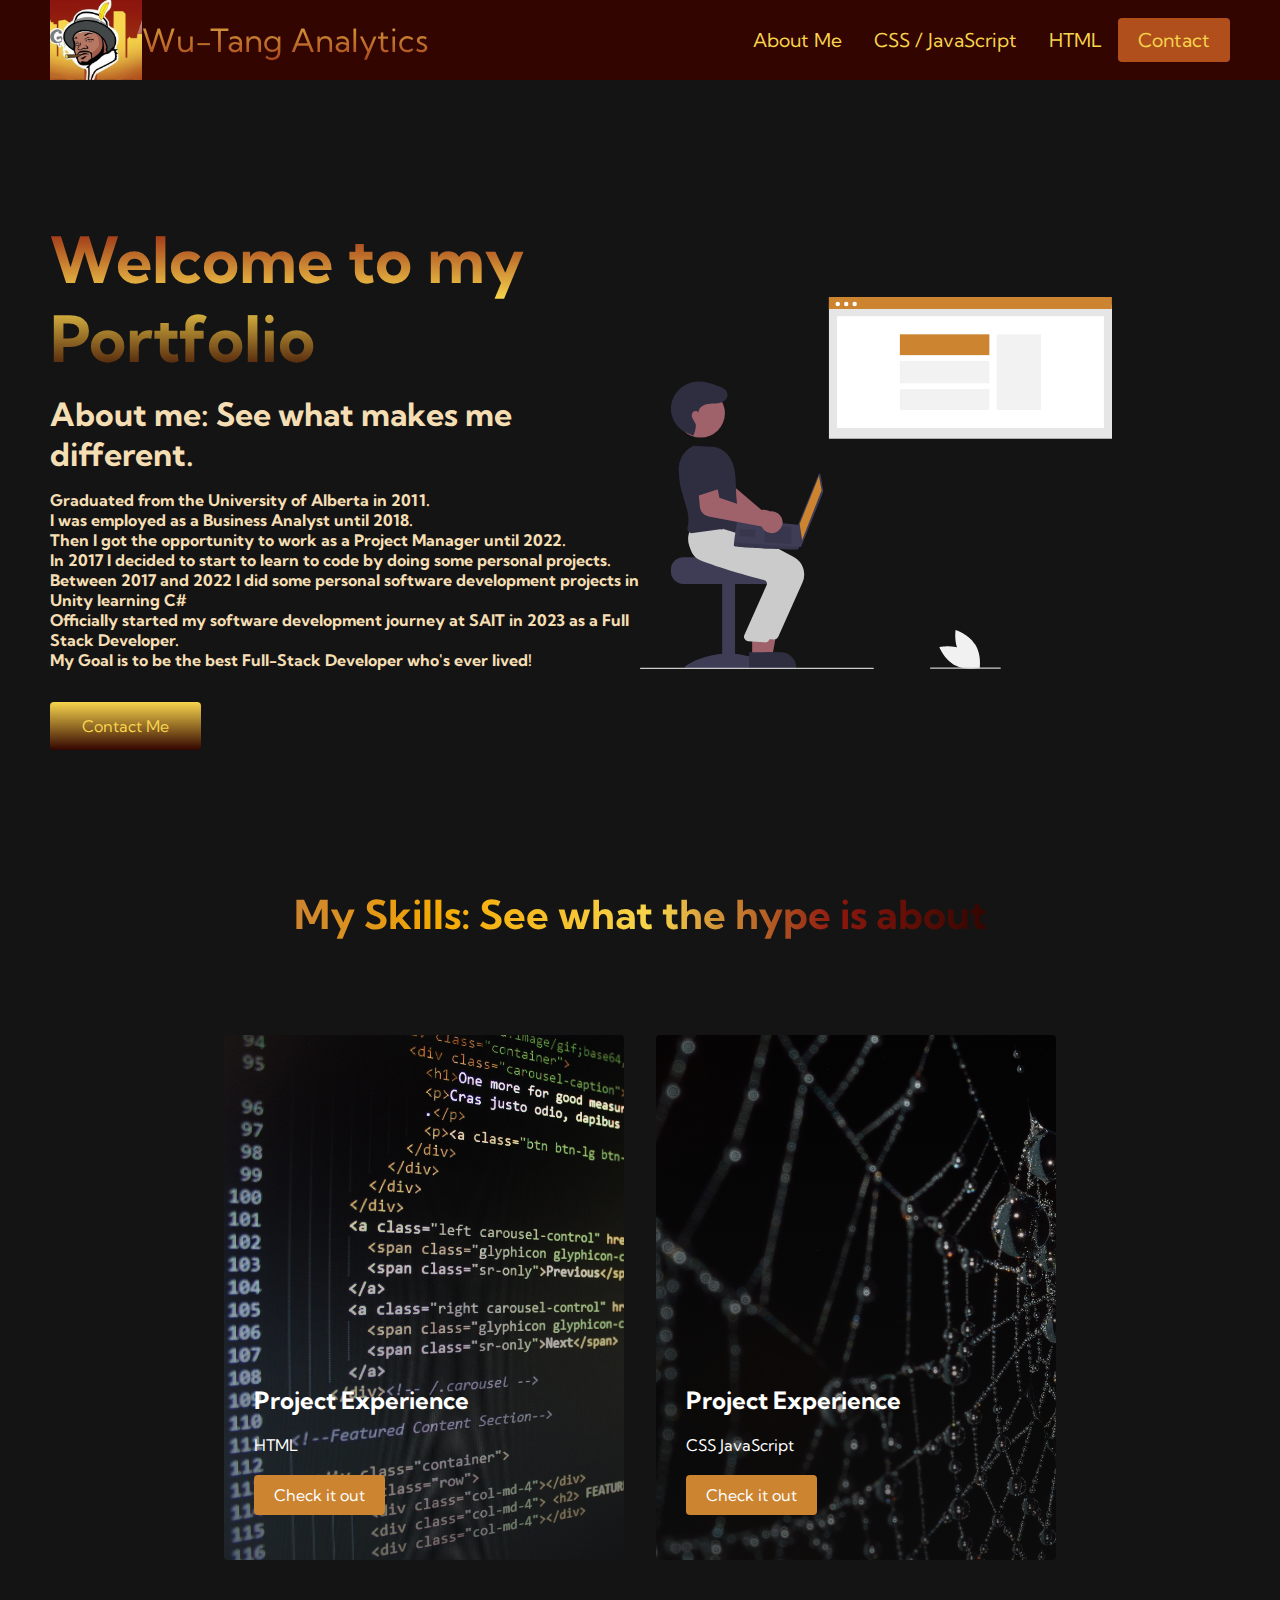
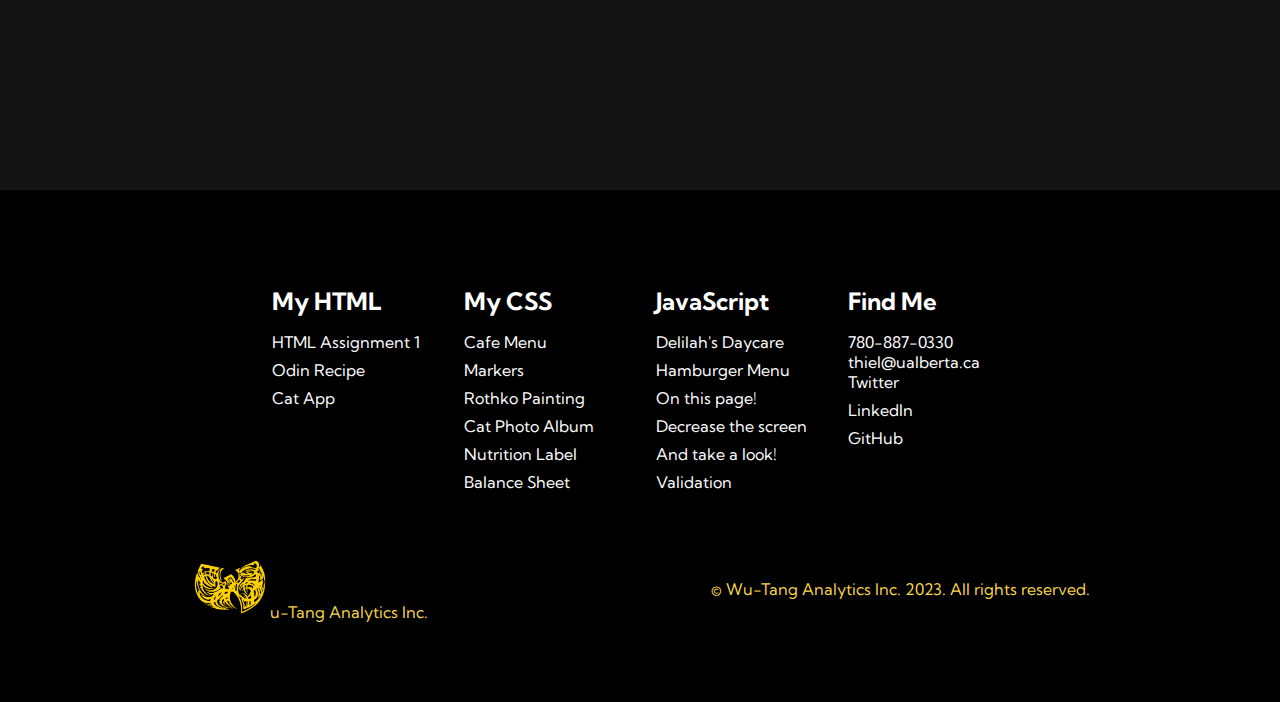
<file: index.html>
<!DOCTYPE html>
<html lang="en">
<head>
    <meta charset="UTF-8">
    <meta http-equiv="X-UA-Compatible" content="IE=edge">
    <meta name="viewport" content="width=device-width, initial-scale=1.0">
    <title>Extravagent Developer</title>
    <link rel="stylesheet" href="./styles/scripts.css">
    <link href="https://fonts.googleapis.com/css2?family=Kumbh+Sans:wght@400;700&display=swap" rel="stylesheet">
</head>
<body>
    <header>
        <nav class="navbar">
            <div class="navbar__container">
                <a href="./index.html" id="navbar__logo"><img src="./images/face.jpg">  Wu-Tang Analytics</a>
                <div class="navbar__toggle" id="mobile-menu">
                    <span class="bar"></span>
                    <span class="bar"></span>
                    <span class="bar"></span>
                </div>
                <ul class="navbar__menu">
                    <li class="navbar__item">
                        <a href="#aboutMe" class="navbar__links">About Me</a>
                    </li>
                    <li class="navbar__item">
                        <a href="./pages/cssjsprojects.html" class="navbar__links">CSS / JavaScript</a>
                    </li>
                    <li class="navbar__item">
                        <a href="./pages/htmlproject.html" class="navbar__links">HTML</a>
                    </li>
                    <li class="navbar__btn">
                        <a href="./pages/contact.html" class="button">Contact</a>
                    </li>
                </ul>
            </div>
        </nav>
    </header>
    <main>
        <div class="main__container">
            <div class="main__content">
                <h1>Welcome to my</h1>
                <h2>Portfolio</h2>
                <p #="aboutMe">About me: See what makes me different.</p>
                <p id="small__text">Graduated from the University of Alberta in 2011. <br> 
                    I was employed as a Business Analyst until 2018. <br> 
                    Then I got the opportunity to work as a Project Manager until 2022. <br> 
                    In 2017 I decided to start to learn to code by doing some personal projects. <br> 
                    Between 2017 and 2022 I did some personal software development projects in Unity learning C# <br> 
                    Officially started my software development journey at SAIT in 2023 as a Full Stack Developer.<br>
                    My Goal is to be the best Full-Stack Developer who's ever lived!</p>
                <button class="main__btn"><a href="./pages/contact.html">Contact Me</a></button>
            </div>
            <div class="main__ima--container">
                <img src="./images/pic1.svg" alt="pic" id="main__img">
            </div>
        </div>

        <!-- Skills Section -->
        <div class="skills" id="skills__card">
            <h1>My Skills: See what the hype is about</h1>
            <div class="skills__container">
                <a href="./pages/htmlproject.html"><div class="skills__card">
                    <h2>Project Experience</h2>
                    <p>HTML</p>
                    <button> Check it out</button>
                </div></a>
                <a href="./pages/cssjsprojects.html"><div class="skills__card" id="css">
                    <h2>Project Experience</h2>
                    <p>CSS JavaScript</p>
                    <button>Check it out</button>
                </div></a>
                
                

            </div>
        </div>
    </main>
    <footer>
        <div class="footer__container">
            <div class="footer__links">
                <div class="footer__link--wrapper">
                    <div class="footer__link--items">
                        <h2>My HTML</h2>
                        <a href="https://superpablo987.github.io/SAITHTML1/">HTML Assignment 1</a>
                        <a href="https://superpablo987.github.io/odin-recipes/">Odin Recipe</a>
                        <a href="https://superpablo987.github.io/CatApp/">Cat App</a>
                    </div>
                    <div class="footer__link--items">
                        <h2>My CSS</h2>
                        <a href="https://superpablo987.github.io/CafeMenu/">Cafe Menu</a>
                        <a href="https://superpablo987.github.io/Markers/">Markers</a>
                        <a href="https://superpablo987.github.io/RothkoPainting/">Rothko Painting</a>
                        <a href="https://superpablo987.github.io/CatPhotoAlbum/">Cat Photo Album</a>
                        <a href="https://superpablo987.github.io/NutritionalLabel/">Nutrition Label</a>
                        <a href="https://superpablo987.github.io/BalanceSheet/">Balance Sheet</a>
                    </div>
                </div>
                <div class="footer__link--wrapper">
                    <div class="footer__link--items">
                        <h2>JavaScript</h2>
                        <a href="https://superpablo987.github.io/sandbox/">Delilah's Daycare</a>
                        <a href="/">Hamburger Menu</a>
                        <a href="/">On this page!</a>
                        <a href="/">Decrease the screen</a>
                        <a href="/">And take a look!</a>
                        <a href="./pages/contact.html">Validation</a>
                    </div>
                    <div class="footer__link--items">
                        <h2>Find Me</h2>
                        <p>780-887-0330</p>
                        <p>thiel@ualberta.ca</p>
                        <a href="https://twitter.com/threaldealthiel">Twitter</a>
                        <a href="https://www.linkedin.com/in/thielpeter/">LinkedIn</a>
                        <a href="https://github.com/SuperPablo987">GitHub</a>
                    </div>
                </div>
            </div>
            <div class="social__media">
                <div class="social__media--wrap">
                    <div class="footer__logo">
                        <a href="./pages/contact.html" id="footer_logo"><img src="./images/wucrazy.jpg">u-Tang Analytics Inc.</a>
                    </div>
                    <p class="website__rights">© Wu-Tang Analytics Inc. 2023. All rights reserved.</p>
                    
                </div>
            </div>
        </div>
    </footer>
    <script src="./js/app.js"></script>
</body>
</html>
</file>
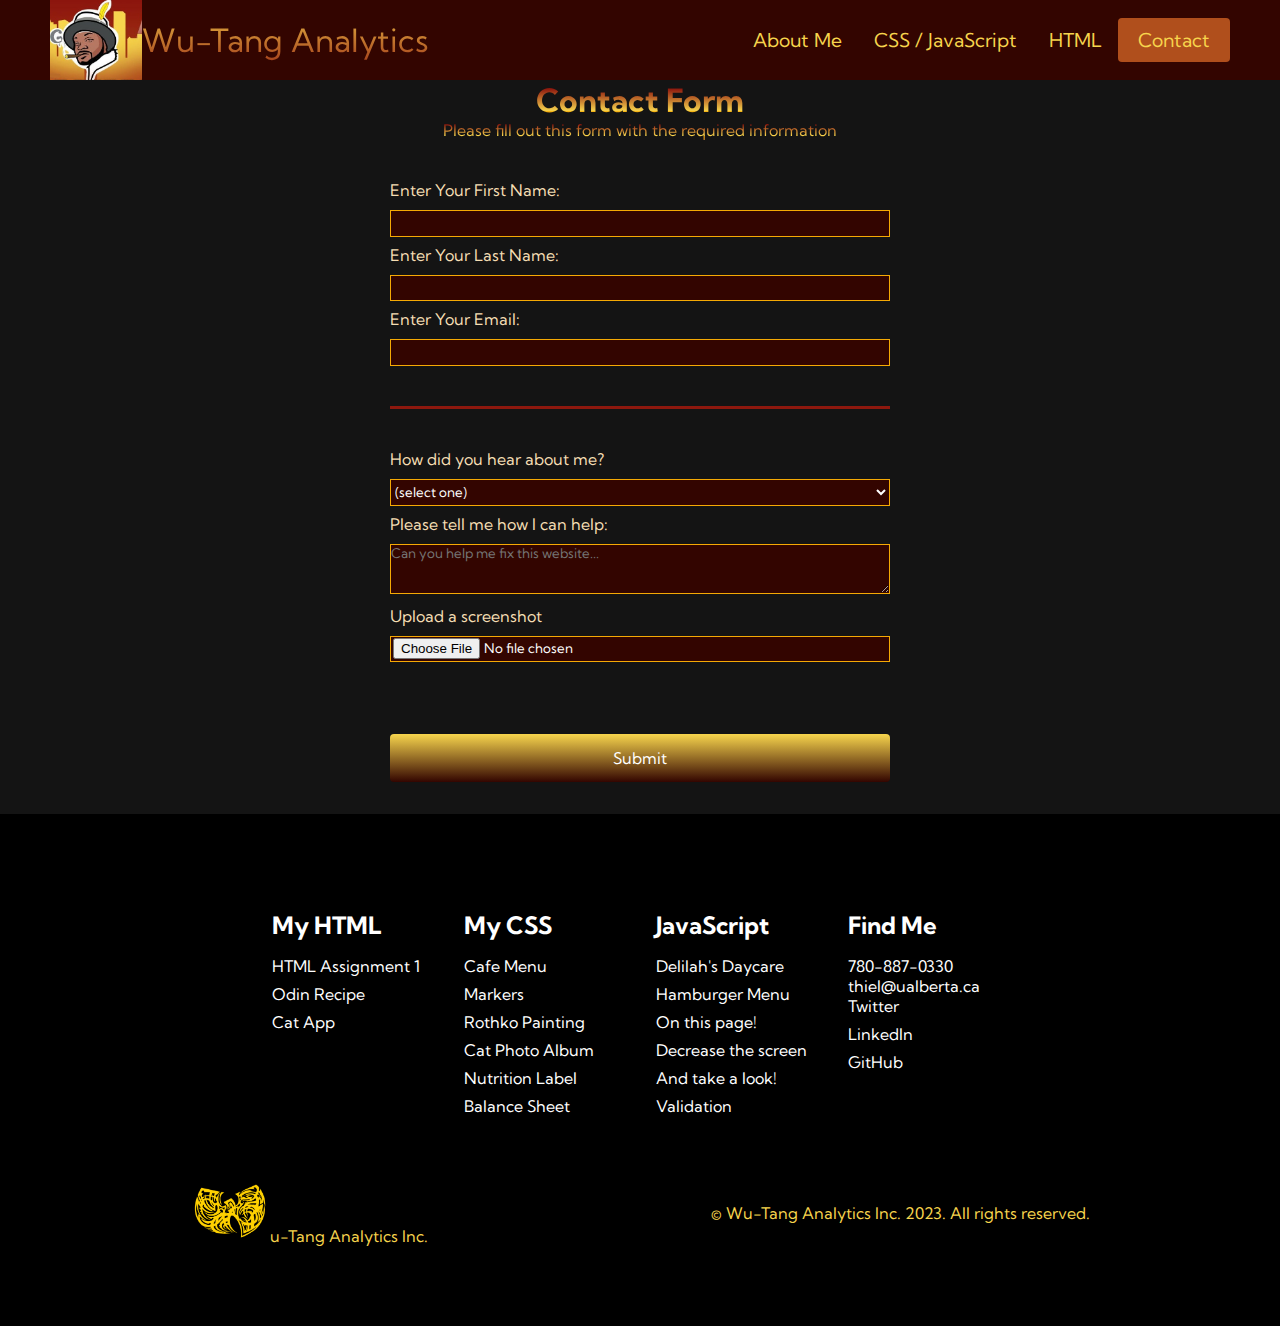
<file: pages/contact.html>
<!DOCTYPE html>
<html lang="en">
<head>
    <meta charset="UTF-8">
    <meta http-equiv="X-UA-Compatible" content="IE=edge">
    <meta name="viewport" content="width=device-width, initial-scale=1.0">
    <title>Extravagent Developer</title>
    <link rel="stylesheet" href="../styles/scripts.css">
    <link href="https://fonts.googleapis.com/css2?family=Kumbh+Sans:wght@400;700&display=swap" rel="stylesheet">
</head>
<body class="contact">
    <header>
        <nav class="navbar">
            <div class="navbar__container">
                <a href="../index.html" id="navbar__logo"><img src="../images/face.jpg">  Wu-Tang Analytics</a>
                <div class="navbar__toggle" id="mobile-menu">
                    <span class="bar"></span>
                    <span class="bar"></span>
                    <span class="bar"></span>
                </div>
                <ul class="navbar__menu">
                    <li class="navbar__item">
                        <a href="../index.html#aboutMe" class="navbar__links">About Me</a>
                    </li>
                    <li class="navbar__item">
                        <a href="../pages/cssjsprojects.html" class="navbar__links">CSS / JavaScript</a>
                    </li>
                    <li class="navbar__item">
                        <a href="../pages/htmlproject.html" class="navbar__links">HTML</a>
                    </li>
                    <li class="navbar__btn">
                        <a href="../pages/contact.html" class="button">Contact</a>
                    </li>
                </ul>
            </div>
        </nav>
    </header>
    <main>
        <h1 class="contact">Contact Form</h1>
    <p id="instructions">Please fill out this form with the required information</p>
    <form class="contact" name="myForm" action='/demo-test.org' onsubmit = "return(validate());">
      <fieldset class="contact">
        <label for="first-name">Enter Your First Name: <input id="fName" name="fName" type="text" /></label>
        <label for="last-name">Enter Your Last Name: <input id="lName" name="lName" type="text" /></label>
        <label for="email">Enter Your Email: <input id="email" name="email" type="email" /></label>
      </fieldset>
      <fieldset class="contact">
        <label for="referrer">How did you hear about me?
          <select id="referrer" name="referrer">
            <option value="">(select one)</option>
            <option value="1">Colleague</option>
            <option value="2">YouTube Channel</option>
            <option value="3">linkedIn</option>
            <option value="4">Other</option>
          </select>
        </label>
        <label for="bio">Please tell me how I can help:
          <textarea id="help" name="help" rows="3" cols="30" placeholder="Can you help me fix this website..."></textarea>
        </label>
        <label for="profile-picture">Upload a screenshot <input id="profile-picture" type="file" name="file" /></label>
      </fieldset>
      <input class="main__btn" type="submit" value="Submit" />
    </form>
        
    </main>
    <footer>
        <div class="footer__container">
            <div class="footer__links">
                <div class="footer__link--wrapper">
                    <div class="footer__link--items">
                        <h2>My HTML</h2>
                        <a href="https://superpablo987.github.io/SAITHTML1/">HTML Assignment 1</a>
                        <a href="https://superpablo987.github.io/odin-recipes/">Odin Recipe</a>
                        <a href="https://superpablo987.github.io/CatApp/">Cat App</a>
                    </div>
                    <div class="footer__link--items">
                        <h2>My CSS</h2>
                        <a href="https://superpablo987.github.io/CafeMenu/">Cafe Menu</a>
                        <a href="https://superpablo987.github.io/Markers/">Markers</a>
                        <a href="https://superpablo987.github.io/RothkoPainting/">Rothko Painting</a>
                        <a href="https://superpablo987.github.io/CatPhotoAlbum/">Cat Photo Album</a>
                        <a href="https://superpablo987.github.io/NutritionalLabel/">Nutrition Label</a>
                        <a href="https://superpablo987.github.io/BalanceSheet/">Balance Sheet</a>
                    </div>
                </div>
                <div class="footer__link--wrapper">
                    <div class="footer__link--items">
                        <h2>JavaScript</h2>
                        <a href="https://superpablo987.github.io/sandbox/">Delilah's Daycare</a>
                        <a href="/">Hamburger Menu</a>
                        <a href="/">On this page!</a>
                        <a href="/">Decrease the screen</a>
                        <a href="/">And take a look!</a>
                        <a href="../pages/contact.html">Validation</a>
                    </div>
                    <div class="footer__link--items">
                        <h2>Find Me</h2>
                        <p>780-887-0330</p>
                        <p>thiel@ualberta.ca</p>
                        <a href="https://twitter.com/threaldealthiel">Twitter</a>
                        <a href="https://www.linkedin.com/in/thielpeter/">LinkedIn</a>
                        <a href="https://github.com/SuperPablo987">GitHub</a>
                    </div>
                </div>
            </div>
            <div class="social__media">
                <div class="social__media--wrap">
                    <div class="footer__logo">
                        <a href="../pages/contact.html" id="footer_logo"><img src="../images/wucrazy.jpg">u-Tang Analytics Inc.</a>
                    </div>
                    <p class="website__rights">© Wu-Tang Analytics Inc. 2023. All rights reserved.</p>
                    
                </div>
            </div>
        </div>
    </footer>
    <script src="../js/app.js"></script>
    <script src="../js/validation.js"></script>
</body>
</html>
</file>
<file: styles/scripts.css>
*{
    box-sizing: border-box;
    margin: 0;
    padding: 0;
    font-family: 'Kumbh Sans', sans-serif;
}

.navbar{
    background: rgb(51, 5, 0);
    height: 80px;
    display: flex;
    justify-content: center;
    align-items: center;
    font-size: 1.2rem;
    position: sticky;
    top: 0;
    z-index: 999;
}

.navbar__container{
    display: flex;
    justify-content: space-between;
    height: 80px;
    z-index: 1;
    width: 100%;
    max-width: 1300px;
    margin: 0 auto;
    padding: 0 50px;
}

.navbar__container img{
    width: auto;
    height: 100%;
}

#navbar__logo{
    background-color: rgb(204,132,48);
    background-image: linear-gradient(to top, rgb(142,24,14) 0%, rgb(247,213,77) 100%);
    background-size: 100%;
    -webkit-background-clip: text;
    -moz-background-clip: text;
    -webkit-text-fill-color: transparent;
    -moz-text-fill-color: transparent;
    display: flex;
    align-items: center;
    cursor: pointer;
    text-decoration: none;
    font-size: 2rem;
}

.navbar__menu{
    display: flex;
    align-items: center;
    list-style: none;
    text-align: center;
}


.navbar__item {
    height: 80px;
}

.navbar__links{
    color: #fff;
    display: flex;
    align-items: center;
    justify-content: center;
    text-decoration: none;
    padding: 0 1rem;
    height: 100%;
}

.navbar__butn{
    display: flex;
    justify-content: center;
    align-items: center;
    padding: 0 1 rem;
    width: 100%;
}

.button{
    display: flex;
    justify-content: center;
    align-items: center;
    text-decoration: none;
    padding: 10px 20px;
    height: 100%;
    width: 100%;
    border: none;
    outline: none;
    border-radius: 4px;
    background: rgb(176,79,28);
    color: #fff;
}

.button:hover{
    background: rgb(247,213,77);
    color: rgb(51, 5, 0);
    font-weight: bold;
    transition: all 0.5s ease;
}

.navbar__links:hover{
    color: rgb(204, 132, 48);
    transition: all 0.5s ease;
}

@media screen and (max-width:960px){
    .navbar__container{
        display: flex;
        justify-content: space-between;
        height: 80px;
        z-index: 1;
        width: 100%;
        max-width: 1300px;
        padding: 0;
    }

    .navbar__menu{
        display: grid;
        grid-template-columns: auto;
        margin: 0;
        width: 100%;
        position: absolute;
        top:-1000px;
        opacity: 0;
        transition: all 0.5s ease;
        height: 50vh;
        z-index: -1;
        /* remove this */
        background: rgb(51, 5, 0);
    }

    .navbar__menu.active{
        background: rgb(51, 5, 0);
        top: 100%;
        opacity: 1;
        transition: all 0.5s ease;
        z-index: 99;
        height: 50vh;
        font-size: 1.6rem;
    }

    #navbar__logo{
        padding-left: 25px;
    }

    .navbar__toggle .bar{
        width: 25px;
        height: 3px;
        margin: 5px auto;
        transition: all 0.3s ease-in-out;
        background: rgb(247,213,77);
    }

    .navbar__item{
        width: 100%;
    }

    .navbar__links{
        text-align: center;
        padding: 2rem;
        width: 100%;
        display: table;
    }

    #mobile-menu{
        position: absolute;
        top: 20%;
        right: 5%;
        transform: translate(5%, 20%);
    }

    .navbar__butn{
        padding-bottom: 2rem;
    }

    .button{
        display: flex;
        justify-content: center;
        align-items: center;
        width: 80%;
        height: 80px;
        margin: 0;
        margin: auto;
    }

    .navbar__toggle .bar{
        display: block;
        cursor: pointer;
    }

    #mobile-menu.is-active .bar:nth-child(2){
        opacity: 0;
    }

    #mobile-menu.is-active .bar:nth-child(1){
        transform: translateY(8px) rotate(45deg); 
    }

    #mobile-menu.is-active .bar:nth-child(3){
        transform: translateY(-8px) rotate(-45deg); 
    }

}

main {
    background-color: #141414;
}

.main__container{
    display: grid;
    grid-template-columns: 1fr 1fr;
    align-items: center;
    justify-content: center;
    margin: 0 auto;
    height: 90vh;
    background-color: #141414;
    z-index: 1;
    width: 100%;
    max-width: 1300px;
    padding: 0 50px;
}

.main__content h1{
    font-size: 4rem;
    background-color: rgb(204,132,48);
    background-image: linear-gradient(to top,  rgb(247,213,77)0%, rgb(142,24,14) 100%);
    background-size: 100%;
    -webkit-background-clip: text;
    -moz-background-clip: text;
    -webkit-text-fill-color: transparent;
    -moz-text-fill-color: transparent;
}

.main__content h2{
    font-size: 4rem;
    background-color: rgb(204,132,48);
    background-image: linear-gradient(to top, rgb(51, 5, 0)0%, rgb(247,213,77)  100%);
    background-size: 100%;
    -webkit-background-clip: text;
    -moz-background-clip: text;
    -webkit-text-fill-color: transparent;
    -moz-text-fill-color: transparent;
}

.main__content p{
    margin-top: 1rem;
    font-size: 2rem;
    font-weight: 700;
    color: wheat;
}

#small__text {
    font-size: 1rem;
    color: wheat;
}

.main__btn{
    font-size: 1rem;
    background-image: linear-gradient(to top, rgb(51, 5, 0)0%, rgb(247,213,77)  100%);
    padding: 14px 32px;
    border: none;
    border-radius: 4px;
    color: #fff;
    margin-top: 2rem;
    cursor: pointer;
    position: relative;
    transition: all 0.35s;
    outline: none;
}

.main__btn a{
    position: relative;
    z-index: 2;
    color: #fff;
    text-decoration: none;
}

.main__btn:after{
    position: absolute;
    content: "";
    top: 0;
    left: 0;
    width: 0;
    height: 100%;
    background: rgb(51, 5, 0);
    transition: all 0.35s;
    border-radius: 4px;
}

.main__btn:hover{
    color: #fff;
}

.main__btn:hover:after{
    width: 100%;
}

main__img-container{
    text-align: center;
}

#main__img{
    height: 80%;
    width: 80%;
}

/* Responsive here */
@media screen and (max-width: 780px) {
    .main__container{
        display: grid;
        grid-template-columns: auto;
        align-items: center;
        justify-self: center;
        margin: 0 auto;
        height: 90vh;
    }

    .main__content{
        text-align: center;
    }

    .main__content h1{
        font-size: 2.5rem;
        margin-top: 2rem;
    }

    .main__content h2{
        font-size: 3rem;
    }

    .main__content p{
        margin-top: 1rem;
        font-size: 1.5rem;
    }
}

@media screen and (max-width:480px) {
    .main__content h1{
        font-size: 2rem;
        margin-top: 3rem;
    }

    .main__content h2{
        font-size: 2rem;
    }

    .main__content p{
        margin-top: 2rem;
        font-size: 1.5rem;
    }

    .main__btn{
        padding: 12px 36px;
        margin: 2.5rem 0;
    }
    
}

/* Skills Section CSS */
.skills{
    background: #141414;
    display: flex;
    flex-direction: column;
    align-items: center;
    height: 100vh;
}

.skills h1{
    background-color: rgb(247,213,77);
    background-image: linear-gradient(
        to right, 

        rgb(204,132,48) 0%,
        rgb(245, 169, 4) 21%,
        rgb(247,213,77) 52%,
        rgb(142,24,14)78%,
        rgb(51, 5, 0) 100%
        );
        background-size: 100%;
        margin-bottom: 5rem;
        font-size: 2.5rem;
        -webkit-background-clip: text;
        -moz-background-clip: text;
        -webkit-text-fill-color: transparent;
        -moz-text-fill-color: transparent;
}

.skills__container{
    display: flex;
    justify-content: center;
    flex-wrap: wrap;
}

.skills__card{
    margin: 1rem;
    height: 525px;
    width: 400px;
    border-radius: 4px;
    background-image: linear-gradient(
        to bottom, 
        rgba(0,0,0,0) 0%, 
        rgba(17,17,17,0.6) 100%
        ),
        url('../images/code.jpg');
    background-size: cover;
    position: relative;
    color: #fff;
}

#css{
    background-image: linear-gradient(
        to bottom, 
        rgba(0,0,0,0) 0%, 
        rgba(17,17,17,0.6) 100%
        ),
        url('../images/web.jpg');
}

.skills h2{
    position: absolute;
    top: 350px;
    left: 30px;
}

.skills__card p{
    position: absolute;
    top: 400px;
    left: 30px;
}

.skills__card button{
    color: #fff;
    padding: 10px 20px;
    border: none;
    outline: none;
    border-radius: 4px;
    background: rgb(204,132,48);
    position: absolute;
    top: 440px;
    left: 30px;
    font-size: 1rem;
    cursor: pointer;
}

.skills__card:hover{
    transform: scale(1.075);
    transition: 0.2s ease-in;
    cursor: pointer;
}

@media screen and (max-width: 960px) {
    .skills{
        height: 1600px;
    }

    .skills h1{
        font-size: 2rem;
        margin-top: 12rem;
    }
    
}

@media screen and (max-width: 480px) {
    .skills{
        height: 1400px;
    }

    .skills h1{
        font-size: 1.2rem;
    }

    .skills__card{
        width: 300px;
    }
    
}

/* Footer styles */

.footer__container{
    background-color: black;
    padding: 5rem 0;
    display: flex;
    flex-direction: column;
    justify-content: center;
    align-items: center;
}

#footer__logo {
    color: rgb(247,213,77);
    display: flex;
    align-items: center;
    cursor: pointer;
    text-decoration: none;
    font-size: 2rem;
}

a:-webkit-any-link {
    text-decoration: none;
    color: rgb(247,213,77);
}

a:-webkit-any-link:hover {
    color: #063ef7;
    transition: 1s ease-out;
}

.footer__links{
    width: 100%;
    max-width: 1000px;
    display: flex;
    justify-content: center;
}

.footer__link--wrapper{
    display: flex;
}

.footer__link--items{
    display: flex;
    flex-direction: column;
    align-items: flex-start;
    margin: 16px;
    text-align: left;
    width: 160px;
    box-sizing: border-box;
}

.footer__link--items h2{
    margin-bottom: 16px;
}

.footer__link--items > h2{
    color: #fff;
}

.footer__link--items a{
    color: #fff;
    text-decoration: none;
    margin-bottom: 0.5rem;
}

.footer__link--items p{
    color: #fff;
}

.footer__link--items a:hover{
    color: #063ef7;
    transition: 1s ease-out;
}

.social__media{
    max-width: 1000px;
    width: 100%;
}

.social__media--wrap{
    display: flex;
    justify-content: space-between;
    align-items: center;
    width: 90%;
    max-width: 1000px;
    margin: 40px auto 0 auto;
    
}

.footer__logo img{
    width: 80px;
}

.website__rights{
    color: rgb(247,213,77) !important;

}

@media screen and (max-width: 820px) {
    .footer__links{
        padding-top: 2rem;
    }

    #footer__logo{
        margin-bottom: 2rem;
    }

    .website__rights{
        margin-bottom: 2rem;
    }

    .footer__link--wrapper{
        flex-direction: column;
    }

    .social__media--wrap{
        flex-direction: column;
    }
}

@media screen and (max-width: 480px) {
    .footer__link--items{
        margin: 0;
        padding: 10px;
        width: 100%;
    }
}

/* Contact page */

 .contact body {
  width: 100%;
  height: 100vh;
  margin: 0;
  font-size: 16px;
}

.contact h1, #instructions {
  margin: auto;
  text-align: center;
  background-color: rgb(247,213,77);
    background-image: linear-gradient(
        to top, 

        rgb(204,132,48) 0%,
        rgb(245, 169, 4) 21%,
        rgb(247,213,77) 22%,
        rgb(142,24,14)78%,
        rgb(51, 5, 0) 100%
        );
        -webkit-background-clip: text;
        -moz-background-clip: text;
        -webkit-text-fill-color: transparent;
        -moz-text-fill-color: transparent;
}

.contact form {
  width: 60vw;
  max-width: 500px;
  min-width: 300px;
  margin: 0 auto;
  padding-bottom: 2em;
  color: wheat;
}

fieldset {
  border: none;
  padding: 2rem 0;
  border-bottom: 3px solid rgb(142,24,14);
}

.contact fieldset:last-of-type {
  border-bottom: none;
}

label {
  display: block;
  margin: 0.5rem 0;
}

input,
textarea,
select {
  margin: 10px 0 0 0;
  width: 100%;
  min-height: 2em;
  background-color: rgb(51, 5, 0);
  border: 1px solid rgb(245, 169, 4);
}

#referrer{ 
    color: #fff;
}

input, textarea {
  background-color: rgb(51, 5, 0);
  border: 1px solid rgb(245, 169, 4);
  color: #ffffff;
}

.inline {
  width: unset;
  margin: 0 0.5em 0 0;
  vertical-align: middle;
}

input[type="file"] {
  padding: 1px 2px;
}

/* HTML Projects Page */

#html__img {
    width: 100%;
    height: 200px;
}

#HTML__sub {
    text-align: center;
}


.main__content .description {
    font-size: 18px;
    color: wheat;
}

.html__experience {
    display: flex;
    flex-direction: row;
    flex-wrap: nowrap;
    justify-content: center;
}

.title {
    padding: 0 5px;
}

@media screen and (max-width: 960px) {
    .html__experience{
        height: auto;
        flex-direction: column;
        max-width: 1300px;
        padding: 0;
        display: grid;
        align-items: center;
        justify-self: center;
        margin: 0 auto;
        
    }
}

@media screen and (max-width: 480px) {
    .html__experience{
        flex-direction: column;
        text-align: center;
        padding: 0;
    }
}

/* CSS Page */

#css__img {
    width: 100%;
    height: 300px;
}
</file>
